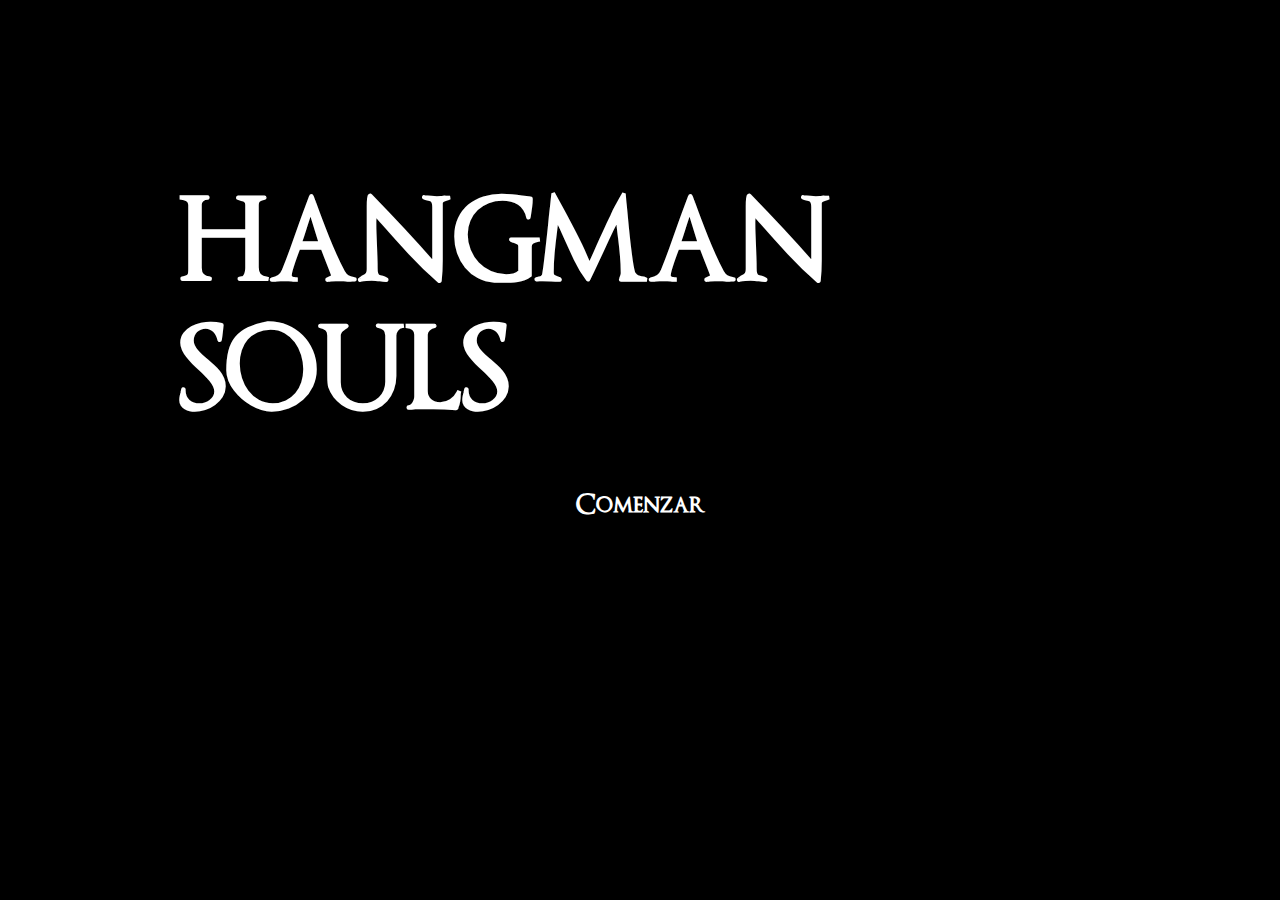
<file: index.html>
<!DOCTYPE html>
<html lang="en">

<head>
    <meta charset="UTF-8">
    <meta name="viewport" content="width=device-width, initial-scale=1.0">
    <title>Hangman Souls</title>
    <script type="text/javascript" src="./js/index.js"></script>
    <link rel="stylesheet" href="./css/index.css">
    <link rel="shortcut icon" href="./img/logoAhorcado.png" type="image/x-icon">
</head>

<body>
    <div id="generalContainer">
        <h1>HANGMAN SOULS</h1>
        <h2 id="comenzar">Comenzar</h2>
    </div>

    <audio id="selectSound">
        <source src="./sounds/menuSelect.mp3" type="audio/mp3">
    </audio>
</body>

</html>
</file>
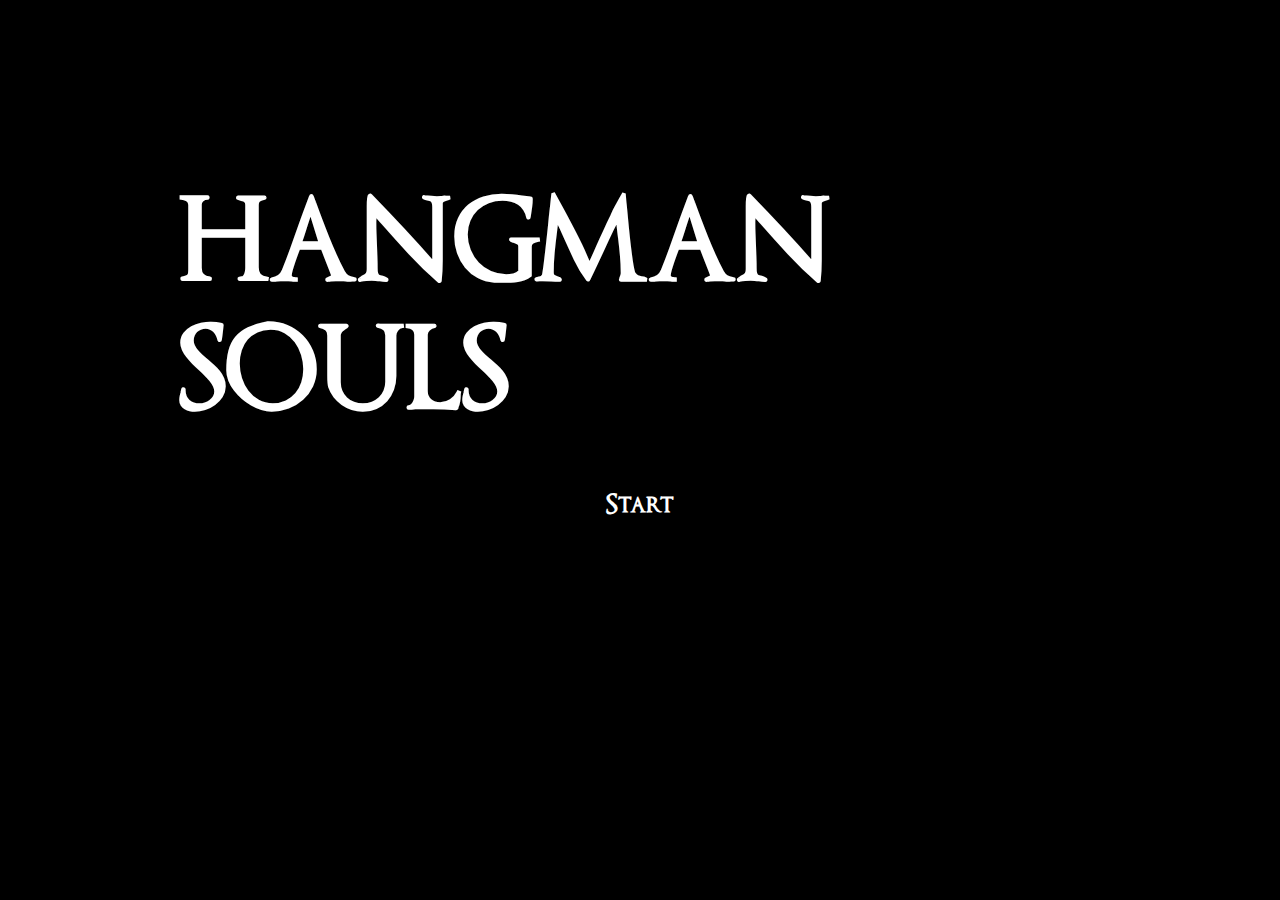
<file: en/index.html>
<!DOCTYPE html>
<html lang="en">

<head>
    <meta charset="UTF-8">
    <meta name="viewport" content="width=device-width, initial-scale=1.0">
    <title>Hangman Souls</title>
    <script type="text/javascript" src="./js/index.js"></script>
    <link rel="stylesheet" href="./css/index.css">
    <link rel="shortcut icon" href="../img/logoAhorcado.png" type="image/x-icon">
</head>

<body>
    <div id="generalContainer">
        <h1>HANGMAN SOULS</h1>
        <h2 id="comenzar">Start</h2>
    </div>

    <audio id="selectSound">
        <source src="../sounds/menuSelect.mp3" type="audio/mp3">
    </audio>
</body>

</html>
</file>
<file: css/index.css>
/**
 * ESTILO GENERAL
 */
*{
    margin: 0;
    padding: 0;
    background-color: black;
    color: white;
    font-family: soulsFont;
}

@font-face {
    font-family: soulsFont;
    src: url(../fonts/OptimusPrinceps.ttf);
}

/**
 * ESTILO DEL MENU Y LAS OPCIONES
 */
#generalContainer{
    padding: 14%;
    display: flex;
    align-items: center;
    justify-content: space-around;
    flex-direction: column;
}

h1{
    font-size: 7em;
}

h2{
    font-size: 1.7em;
    padding: 2em;
}

h2:hover{
    font-size: 1.7em;
    padding: 2em;
    text-shadow: 10px 2px 10px white;
    border-radius: 1000px;
}
</file>
<file: en/css/index.css>
/**
 * ESTILO GENERAL
 */
*{
    margin: 0;
    padding: 0;
    background-color: black;
    color: white;
    font-family: soulsFont;
}

@font-face {
    font-family: soulsFont;
    src: url(../../fonts/OptimusPrinceps.ttf);
}

/**
 * ESTILO DEL MENU Y LAS OPCIONES
 */
#generalContainer{
    padding: 14%;
    display: flex;
    align-items: center;
    justify-content: space-around;
    flex-direction: column;
}

h1{
    font-size: 7em;
}

h2{
    font-size: 1.7em;
    padding: 2em;
}

h2:hover{
    font-size: 1.7em;
    padding: 2em;
    text-shadow: 10px 2px 10px white;
    border-radius: 1000px;
}
</file>
